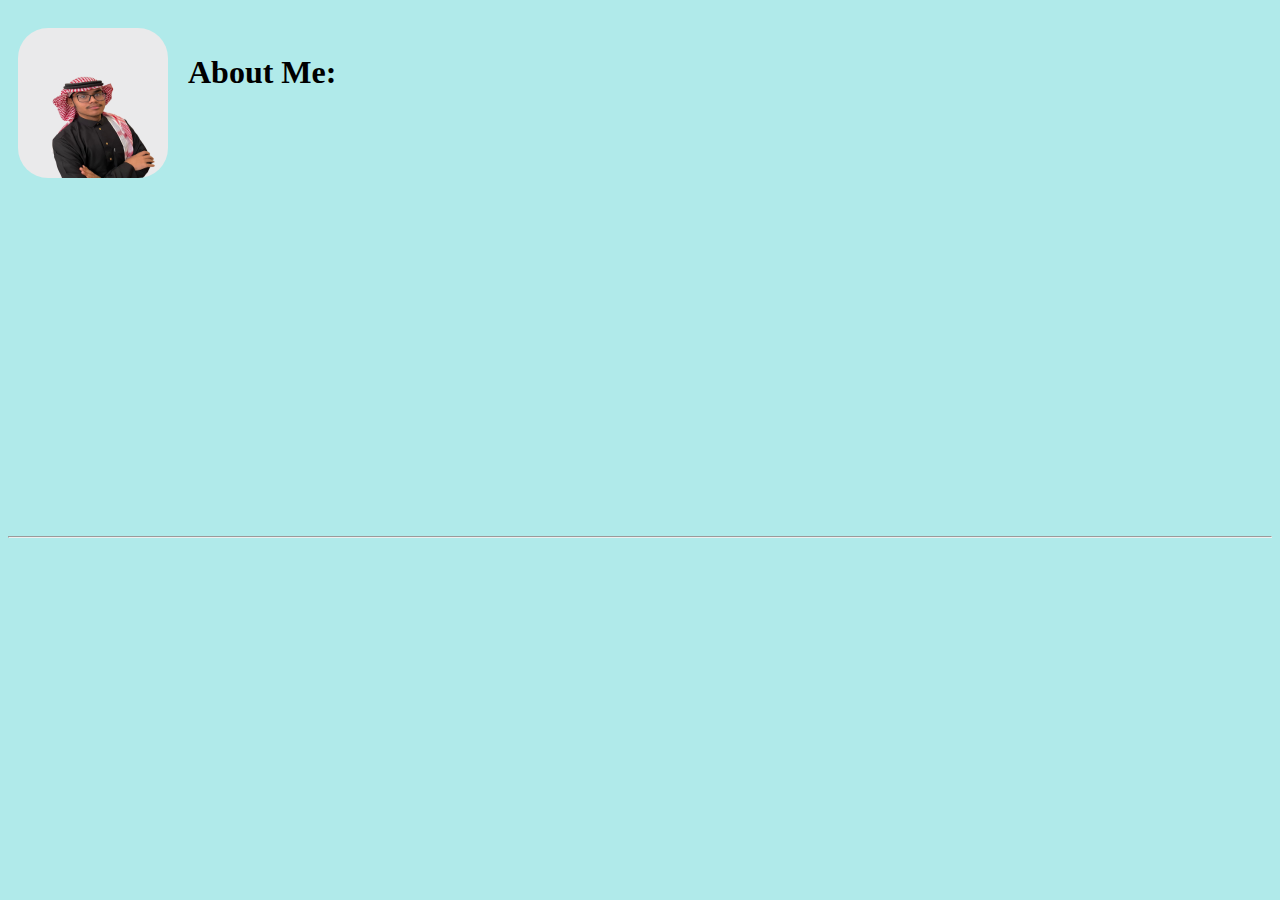
<file: index.html>
<!DOCTYPE html><!--Name: Firas Abdulmugni Ali . ID:445005317 . Group:2-->
<html lan="en">
    <head>
        <meta charset="UTF-8">
        <link rel="stylesheet" href="MyStyle.css">
        <title>Firas Abdulmugni Ali</title>
        <meta name="viewport"content="width=device-width, initial-scale=1.0">
        </head>
<body>
    <div>
    <header>
        <img src="ph2-removebg (3).png" alt="MyFace" style="float: left;
        margin-left: 10px;
        margin-right: 20px;
        width: 150px;
        height: 150px;
        border-radius: 30px;" >
      
        
    </header>
    <br>
    <br>
    <h1 class="hi">About Me:</h1>
    <br>
    <main>
        <section class="hidden">
            <h2>Introduction</h2>
            <p>Firas is a student at UQU studying <strong>Cyber Security</strong><br> One of my dreams is to make the world more just and eliminate corruption.<small><a href="about.html"><strong>Learn more about me </strong></a></small></p>
        </section>
        <section class="hidden">
            <h2>Courses</h2>
            <p>I have many courses in my field</p>
            <ul style="display: block; margin-left:170px;">
                <li><strong><a href="https://coursera.org/share/6e64f7bcb37ccb2a0823abe8ee60ef15">ISC</a></strong></li>
                <li><strong><a href="https://coursera.org/share/c8fc9a23b88d500a21a72ecf7be33014">Essential Cyber Security</a></strong></li>
                <li><strong><a href="">Incident Response</strong></li>
                <li><strong>Security Operating</strong></li>
                <li><strong><a href="https://www.coursera.org/account/accomplishments/verify/7MAJZSZRVWDP?utm_source=link&utm_medium=certificate&utm_content=cert_image&utm_campaign=sharing_cta&utm_product=course">Security Principles</a></strong></li>
            </ul>
        </section>
        <br>
        <nav class="hidden">
            <a href="index.html" title="go home page">Home</a>
            <a href="about.html" title="let me introduce my self">About me </a>
            <a href="skils.html" title="go to skils bro">skils</a>
            <a href="favorite.html" title="go to my favorite">favorite</a>
            <a href="hobbies.html">Hobbies</a>
            <a href="photoGal.html" title="Photo in All pages">Photo galory</a>
            <a href="contact.html" title="Contactwith us my falling the form">Contact</a>
        </nav>
        
    </main>
    
    <hr style="color:rgb(0, 0, 0)">
    <footer class="hidden">
        <i>&copy; All rights reversed to <strong>Abu-FAIYAZ</strong></i>
    </footer>
    </div>
    </body>
    </html>
</file>
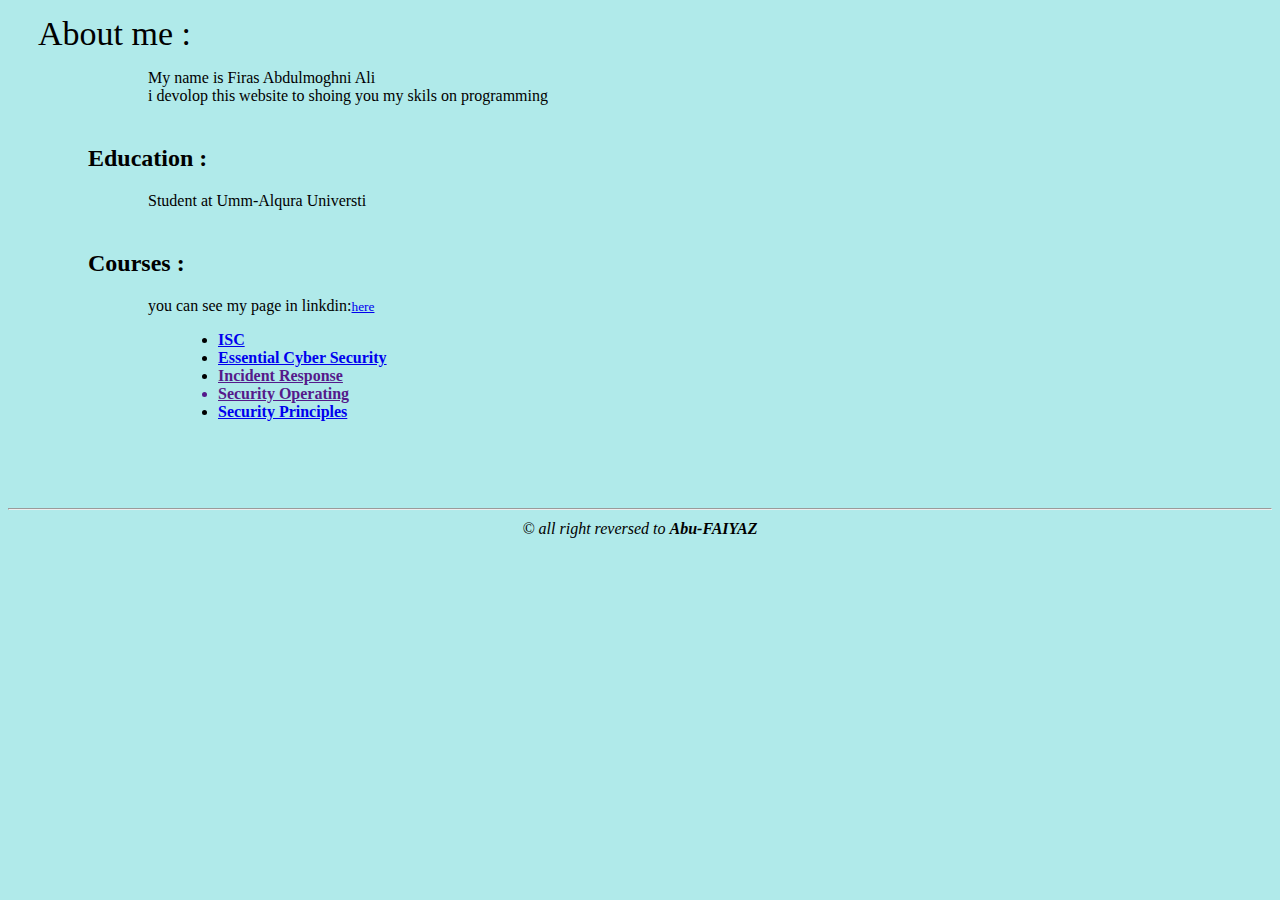
<file: about.html>
<!DOCTYPE html><!--Name: Firas Abdulmugni Ali . ID:445005317 . Group:2-->
<html lan="en">
    <head>
        <meta charset="UTF-8">
        <link rel="stylesheet" href="MyStyle.css">
        <meta name="viewport"content="width=device-width, initial-scale=1.0">
        <title>Firas Abdulmugni Ali</title>
    </head>
    <body>
    <div>
        <header style="display: block; margin-top: 15px; margin-left: 30px; font-size: 34px;">About me :</header>
        <main>
            <section><p>My name is Firas Abdulmoghni Ali <br>i devolop this website to shoing you my skils on programming </p></section>
            <section><h2>Education :</h2><p>Student at Umm-Alqura Universti<br></p><h2>Courses : </h2><p>you can see my page in linkdin:<a href="https://www.linkedin.com/in/feras-al-i1425/"><small>here</small></a><ul style="display: block; margin-left:170px;">
                <li><strong><a href="https://coursera.org/share/6e64f7bcb37ccb2a0823abe8ee60ef15">ISC</a></strong></li>
                <li><strong><a href="https://coursera.org/share/c8fc9a23b88d500a21a72ecf7be33014">Essential Cyber Security</a></strong></li>
                <li><strong><a href="">Incident Response</strong></li>
                <li><strong>Security Operating</strong></li>
                <li><strong><a href="https://www.coursera.org/account/accomplishments/verify/7MAJZSZRVWDP?utm_source=link&utm_medium=certificate&utm_content=cert_image&utm_campaign=sharing_cta&utm_product=course">Security Principles</a></strong></li>
            </ul></p></section>
            <div style="display: block; background-color: antiquewhite;width: 150; margin-left: 50px;"></div>
            <br>
                <nav class="hidden" style="margin-top: 15px;">
                    <a href="index.html" title="go home page">Home</a>
                    <a href="about.html" title="let me introduce my self">About me </a>
                    <a href="skils.html" title="go to skils bro">skils</a>
                    <a href="favorite.html" title="go to my favorite">favorite</a>
                    <a href="hobbies.html">Hobbies</a>
                    <a href="photoGal.html" title="Photo in All pages">Photo galory</a>
                    <a href="contact.html" title="Contactwith us my falling the form">Contact</a>
                        
               
                </nav>
            </div>    
        
        </main>
        
        <hr style ="color:rgb(0, 0, 0)">
<footer><i>&copy; all right reversed to <strong>Abu-FAIYAZ</strong></i></footer>
    </div>
    </body>
    </html>
</file>
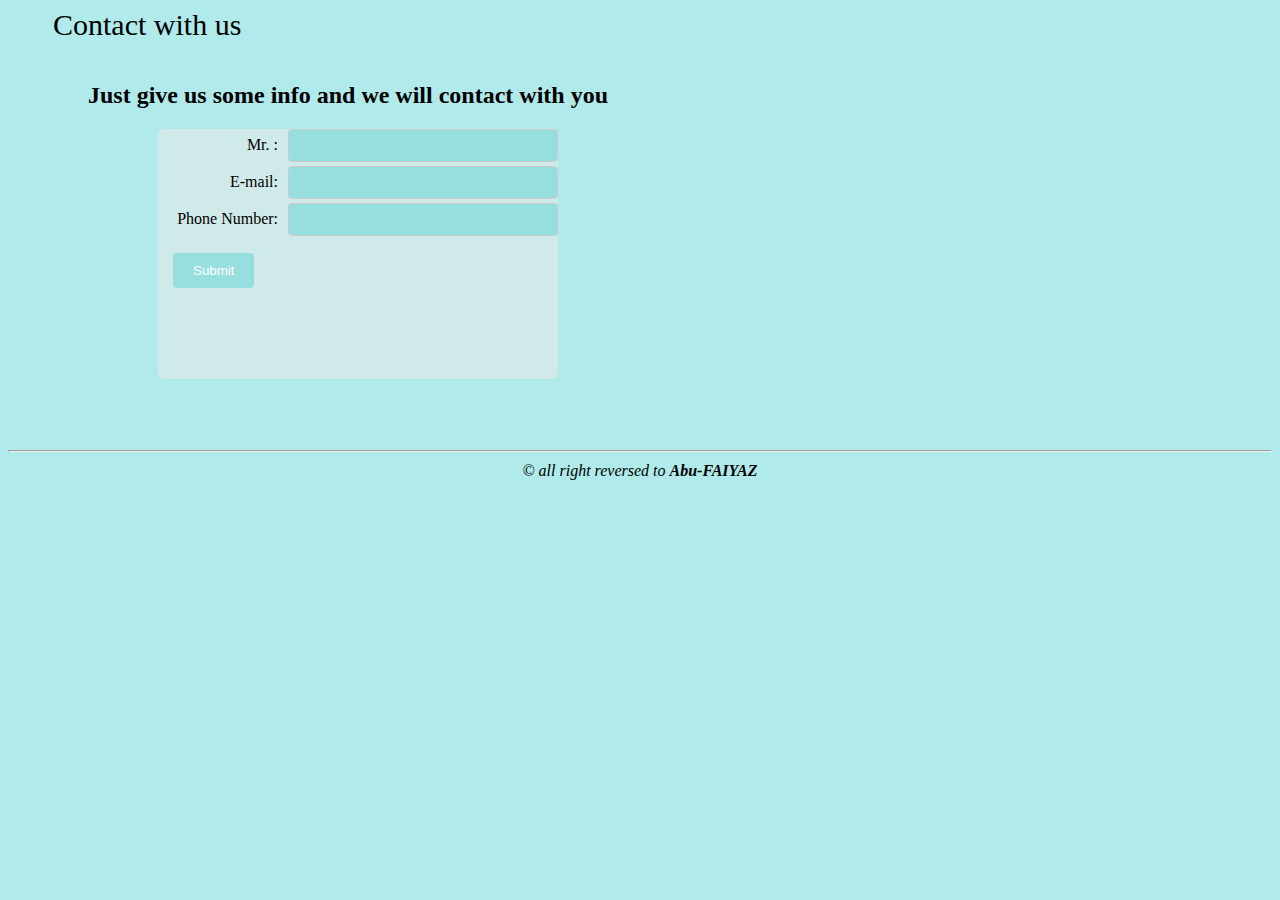
<file: contact.html>
<!DOCTYPE html><!--Name: Firas Abdulmugni Ali . ID:445005317 . Group:2-->
<html lan="en">
    <head>
        <meta charset="UTF-8">
        <link rel="stylesheet" href="MyStyle.css">
        <meta name="viewport"content="width=device-width, initial-scale=1.0">
        <title>Firas Abdulmugni Ali</title>
    </head>
    <body>
    <div>
        <header style="font-size: 30px;margin-left: 45px;">Contact with us </header>
        <main>
            <div>
                <section><h2>Just give us some info and we will contact with you</h2></section>

                <form>
                    <div class="form-group" style="margin-top: 4px; margin-bottom: 4px; text-align: left;">
                        <label for="name">Mr. :</label>
                        <input type="text" id="name" style="width: 100%; padding: 8px; border-radius: 4px; border: 1px solid #ccc; background-color: #97dfdf;">
                    </div>
                    <div class="form-group" style="margin-top: 4px; margin-bottom: 4px; text-align: left;">
                        <label for="email">E-mail:</label>
                        <input type="email" id="email" style="width: 100%; padding: 8px; border-radius: 4px; border: 1px solid #ccc; background-color: #97dfdf;">
                    </div>
                    <div class="form-group" style="margin-top: 4px; margin-bottom: 4px; text-align: left;">
                        <label for="tel">Phone Number:</label>
                        <input type="tel" id="tel" style="width: 100%; padding: 8px; border-radius: 4px; border: 1px solid #ccc; background-color: #97dfdf;">
                    </div>
                    <div class="form-group" style="margin-top: 10px; text-align: left;">
                        <button type="submit" style="background-color: #97dfdf; color: white; border: none; padding: 10px 20px; border-radius: 4px; cursor: pointer; margin-left: 15px; margin-top: 7px;">Submit</button>
                    </div>
                </form>
                
                
                <br>
                <nav class="hidden" style="margin-top: 15px;">
                    <a href="index.html" title="go home page">Home</a>
                    <a href="about.html" title="let me introduce my self">About me </a>
                    <a href="skils.html" title="go to skils bro">skils</a>
                    <a href="favorite.html" title="go to my favorite">favorite</a>
                    <a href="hobbies.html">Hobbies</a>
                    <a href="photoGal.html" title="Photo in All pages">Photo galory</a>
                    <a href="contact.html" title="Contactwith us my falling the form">Contact</a>
                        
               
                </nav>
            </div>    
        
        </main>
        
        <hr style ="color:rgb(0, 0, 0)">
<footer><i>&copy; all right reversed to <strong>Abu-FAIYAZ</strong></i></footer>
    </div>
    </body>
    </html>
</file>
<file: MyStyle.css>
body {
    background-color: rgb(176, 234, 234);
}

footer {
    text-align: center;
    color: black;
    margin-top: 10px;
}

img {
    width: 90px;
    height: 100px;
    margin-left: 30px;
    margin-top: 20px;
    border-radius: 8px;
    margin-bottom: 16px;
}

.hi {
    margin-right: 20px;
    text-overflow: 20px;
    margin-top: 10px;
}

section p {
    margin-left: 140px;
}

header h1 {
    margin-left: 100px;
}

section h2 {
    margin-top: 40px;
    margin-left: 80px;
}

nav {
    margin-left: 250px;
    margin-bottom: 20px;
}

nav a {
    margin-left: 40px;
    margin-bottom: 20px;
    border-style: solid;
    border-color: rgb(207, 246, 246);
    padding: 5px 10px;
    text-decoration: none;
    color: black;
    transition: border-color 0.3s ease, box-shadow 0.3s ease;
    border-radius: 8px;
    border-width: 7px;
    margin-top: 20px;
}

/* Hover Effect */
nav a:hover {
   
    box-shadow: 0px 0px 10px rgb(167, 244, 244);
    background-color: rgb(167, 244, 244);
}
form input:hover {
   
    box-shadow: 0px 0px 10px rgb(167, 244, 244);
    background-color: rgb(109, 149, 149);
}
form:hover {
   
    box-shadow: 0px 0px 10px rgb(167, 244, 244);
    background-color: rgb(5, 147, 147);
}

/* Scroll Animation */
@keyframes fadeIn {
    0% {
        opacity: 0;
        transform: translateY(20px);
    }
    100% {
        opacity: 1;
        transform: translateY(0);
    }
}

.hidden {
    opacity: 0;
    transform: translateY(20px);
    animation: fadeIn 1s ease-out;
    animation-fill-mode: forwards;
}

.hidden:nth-of-type(1) {
    animation-delay: 0.2s;
}

.hidden:nth-of-type(2) {
    animation-delay: 0.4s;
}

.hidden:nth-of-type(3) {
    animation-delay: 0.6s;
}

.hidden:nth-of-type(4) {
    animation-delay: 0.8s;
}
form{
    margin-left: 150px ;
    background-color: rgb(208, 233, 233);
    border-color: rgb(235, 244, 252);
    border-radius: 6px;
    width: 400px;
    height: 250px;
}
.form-group {
    display: flex;
    align-items: center;
    gap: 10px; /* Adjust spacing */
  
}

label {
    width: 120px; /* Set a fixed width for labels */
    text-align: right; /* Align label text */
}

input {
    flex: 1; /* Make input take available space */
    padding: 8px;
    border: 1px solid #ccc;
    border-radius: 4px;
}
.ele{
    background-color: transparent; 
    opacity: 0.5; 
}
</file>
